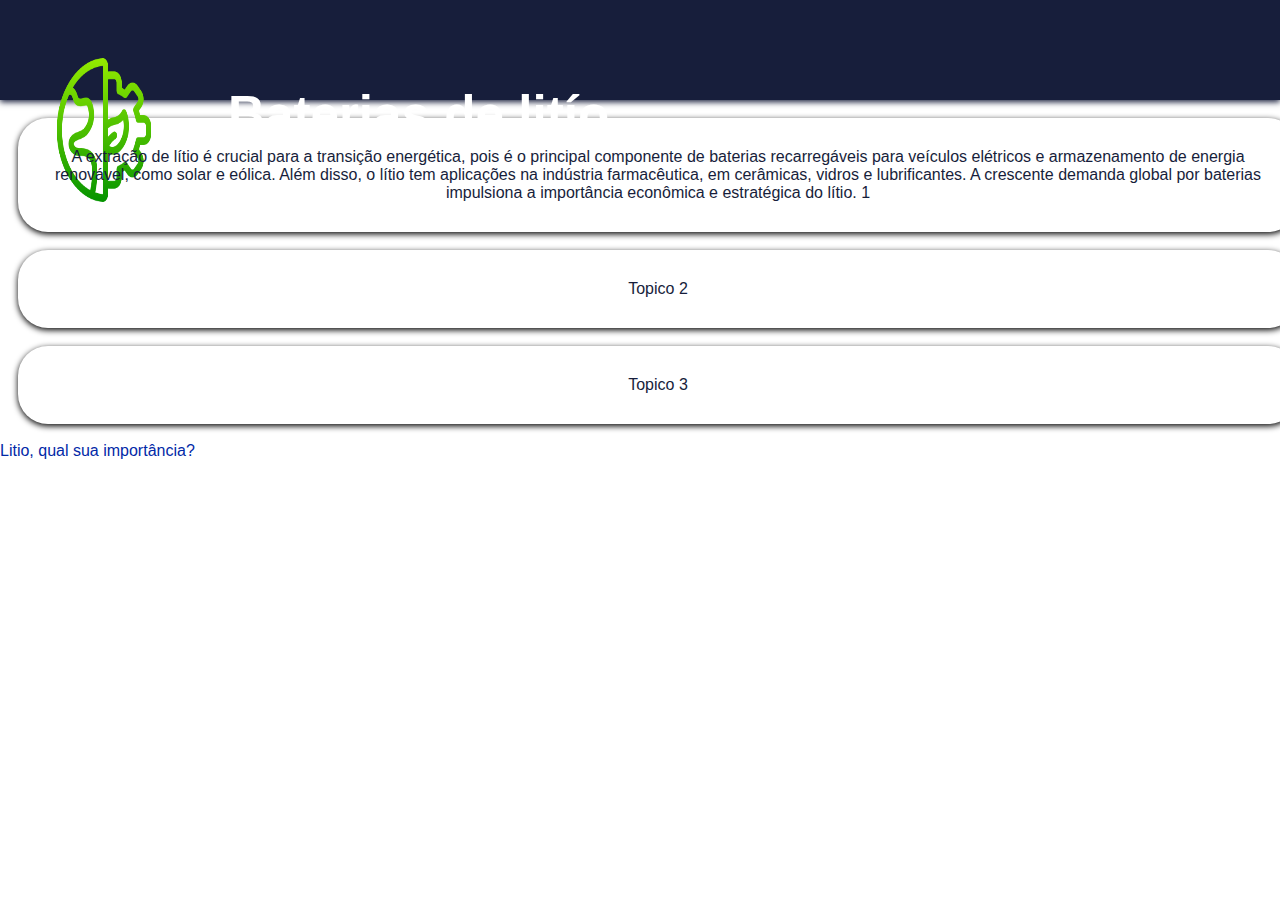
<file: atvd medidas/index.html>
<!DOCTYPE html>
<html lang="pt-br">
<head>
    <meta charset="UTF-8">
    <meta name="viewport" content="width=device-width, initial-scale=1.0">
    <link rel="shortcut icon" href="icon.png" type="image/png">
    <link rel="stylesheet" href="style/style.css">
    <title>Impactos Ambientais da Extração Litío</title>
</head>
<body>
    <header>
        <img src="icon.png" alt="Icone">
        <div class="manchete">
            <h1 class="titulo">Baterias de litío</h1>
            <h4 class="subtitulo">"O uso do litío é realmente a melhor opção?"</h4>
        </div> 

    </header>
    <main>
        <div class="top">
           
            <div class="card">A extração de lítio é crucial para a transição energética, pois é o principal componente de baterias recarregáveis para veículos elétricos e armazenamento de energia renovável, como solar e eólica. Além disso, o lítio tem aplicações na indústria farmacêutica, em cerâmicas, vidros e lubrificantes. A crescente demanda global por baterias impulsiona a importância econômica e estratégica do lítio.  1</div>
            <div class="card">Topico 2</div>
            <div class="card">Topico 3</div>
        </div>

        <section class="o que é">
        <p>Litio, qual sua importância?</p>
        </section>

    </main>
    <footer>

    </footer>
</body>
</html>
</file>
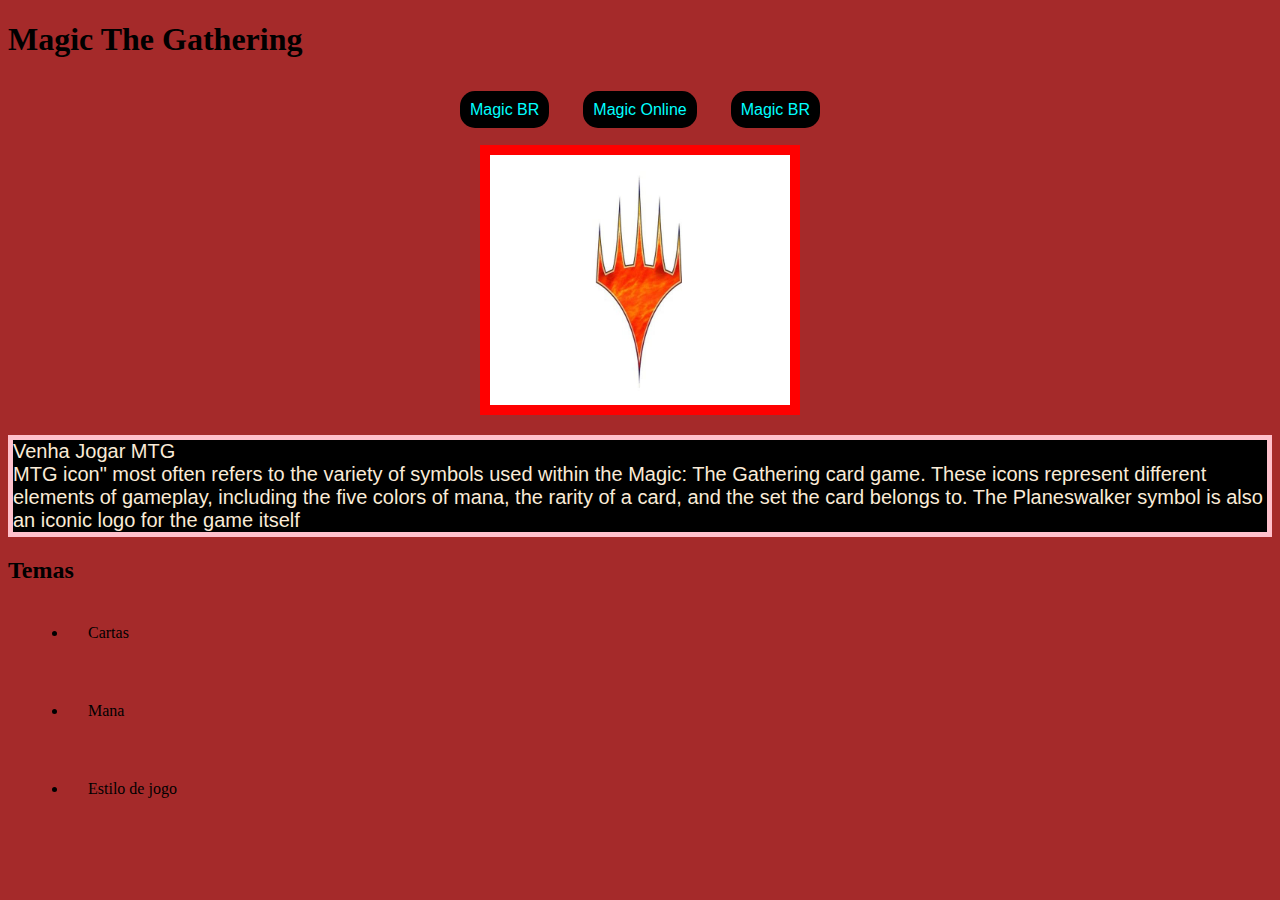
<file: Aula css/index.html>
<!DOCTYPE html>
<html lang="en">
<head>
    <link rel="shortcut icon" href="icon magic.jpg" type="image/jpg">
    <link rel="stylesheet" href="style.css">
    <meta charset="UTF-8">
    <meta name="viewport" content="width=device-width, initial-scale=1.0">
    <title>Magicss</title>
</head>
<body class="body">
    <h1>Magic The Gathering</h1>
    <nav class="navegação">
    <p class="links"><a href="https://magic.wizards.com/pt-BR" class="menu" target="_blank">Magic BR</a>
    <a href="https://www.mtgo.com/en/mtgo" class="menu" target="_blank">Magic Online</a>
    <a href="https://magic.wizards.com/pt-BR" class="menu" target="_blank">Magic BR</a></p>
</nav>

<div class="div1">
        <img class="imagem1" src="icon magic.jpg" alt="icone magic">
    </div>

<p class="primeiro_paragrafo">Venha Jogar MTG<br>MTG icon" most often refers to the variety of symbols used within the Magic: The Gathering card game. These icons represent different elements of gameplay, including the five colors of mana, the rarity of a card, and the set the card belongs to. The Planeswalker symbol is also an iconic logo for the game itself</p>
<h2>Temas</h2>
<ul class="lista1">
    <li class="tema">Cartas</li>
    <li class="tema"> Mana</li>
    <li class="tema"> Estilo de jogo</li>
</ul>
</body>
</html>
</file>
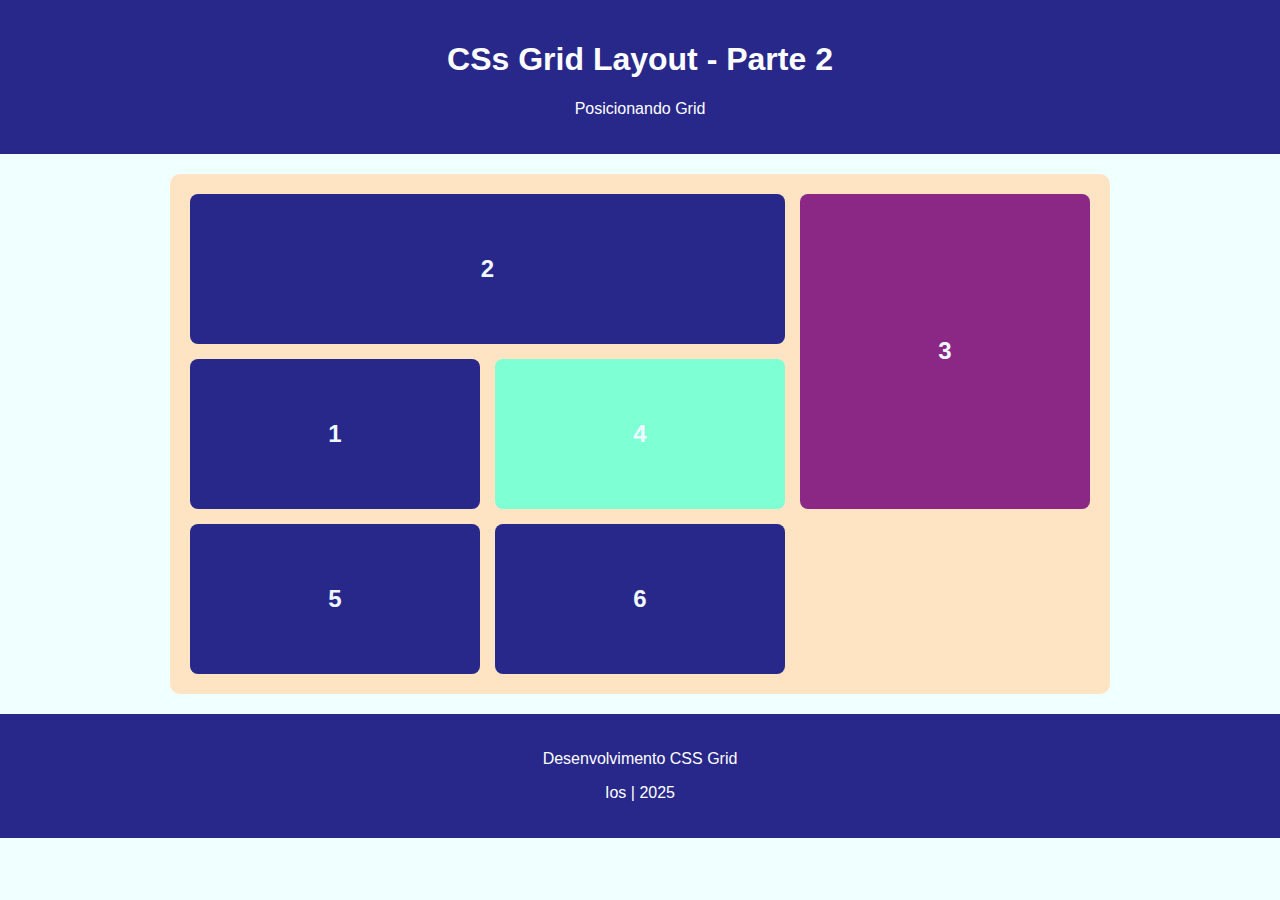
<file: aula grid pt2/index.html>
<!DOCTYPE html>
<html lang="pt-br">
<head>
    <meta charset="UTF-8">
    <meta name="viewport" content="width=device-width, initial-scale=1.0">
    <link rel="stylesheet" href="style.css">
    <title>Grids- como funcionam</title>
</head>
<body>
    <header> 
        <h1>CSs Grid Layout - Parte 2</h1>
        <p>Posicionando Grid</p>
    </header>
    <main class="container">
        <div class="item item1">1</div>
        <div class="item item2">2</div>
        <div class="item item3">3</div>
        <div class="item item4">4</div>
        <div class="item item5">5</div>
        <div class="item item6">6</div>

    </main>
    <footer>
 <p>Desenvolvimento CSS Grid</p>
 <p>Ios | 2025</p>
    </footer>
    
</body>
</html>
</file>
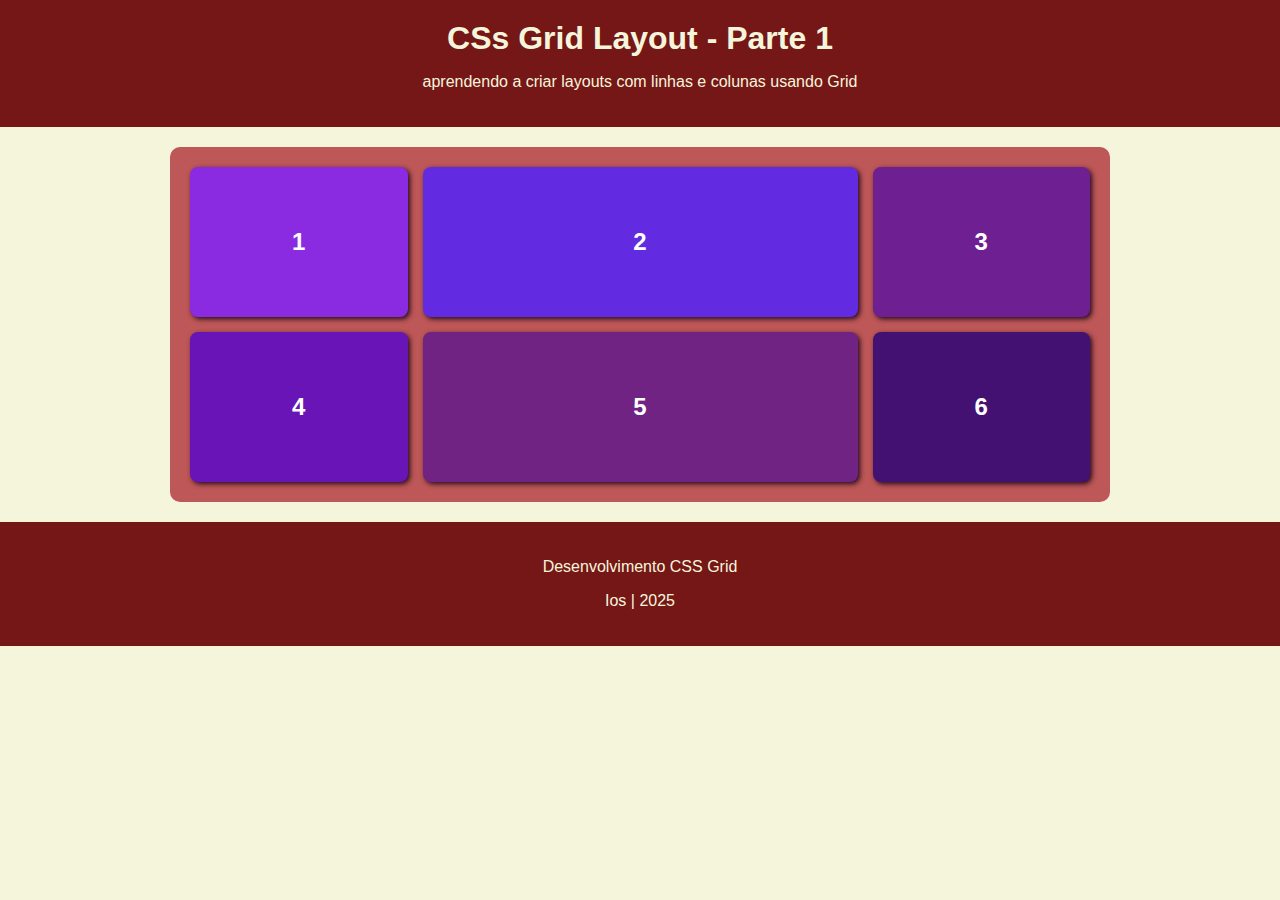
<file: aula grid/index.html>
<!DOCTYPE html>
<html lang="pt-br">
<head>
    <meta charset="UTF-8">
    <meta name="viewport" content="width=device-width, initial-scale=1.0">
    <link rel="stylesheet" href="style.css">
    <title>Grids- como funcionam</title>
</head>
<body>
    <header> 
        <h1>CSs Grid Layout - Parte 1</h1>
        <p>aprendendo a criar layouts com linhas e colunas usando Grid</p>
    </header>
    <main class="container">
        <div class="item item1">1</div>
        <div class="item item2">2</div>
        <div class="item item3">3</div>
        <div class="item item4">4</div>
        <div class="item item5">5</div>
        <div class="item item6">6</div>

    </main>
    <footer>
 <p>Desenvolvimento CSS Grid</p>
 <p>Ios | 2025</p>
    </footer>
    
</body>
</html>
</file>
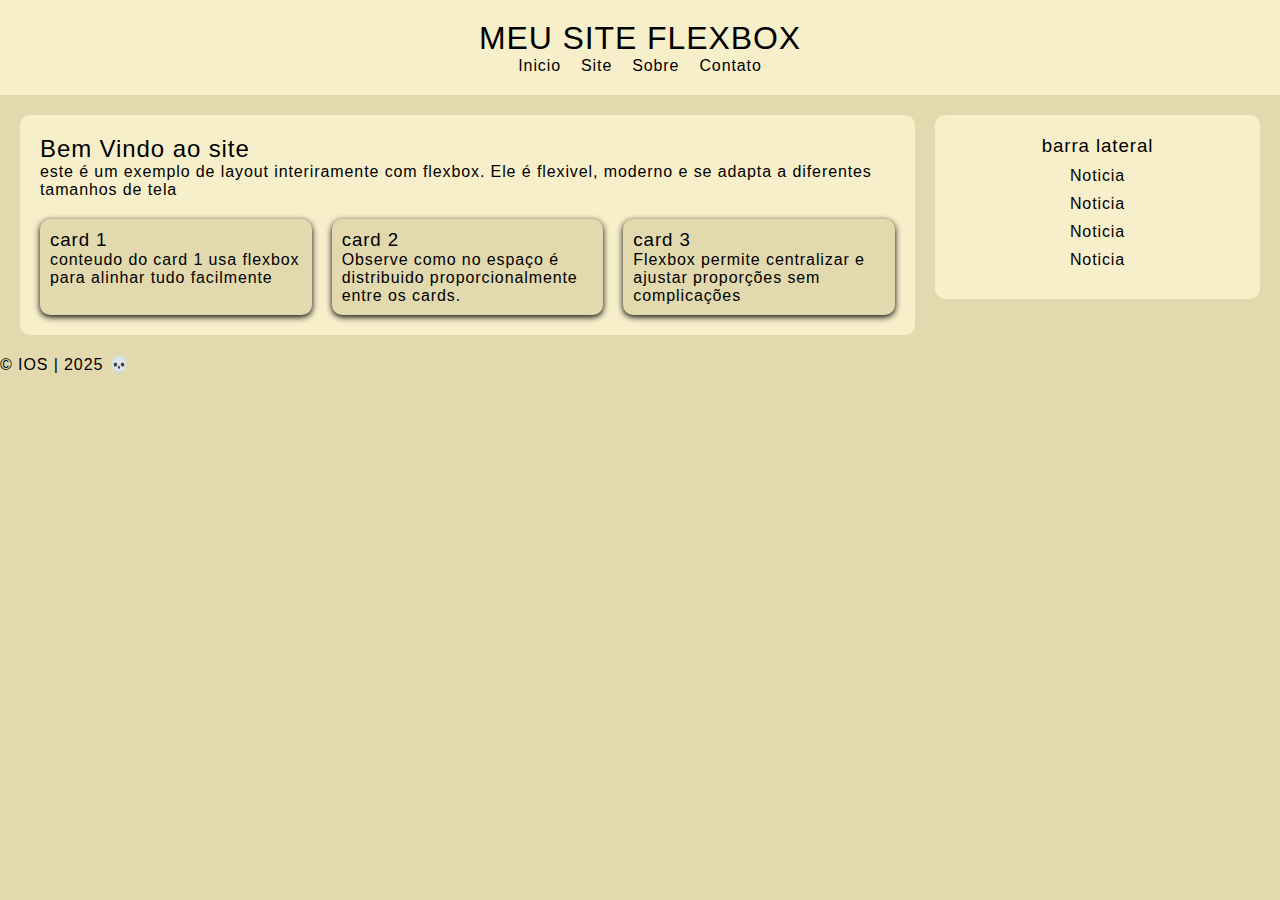
<file: aula2710]/index.html>
<!DOCTYPE html>
<html lang="en">

<head>
    <meta charset="UTF-8">
    <meta name="viewport" content="width=device-width, initial-scale=1.0">
    <link rel="stylesheet" href="style.css">
    <title>Layout com Flexbox</title>
</head>

<body>
    <header class="header">
        <h1>MEU SITE FLEXBOX</h1>
        <nav class="menu">
            <ul>
                <li><a href="">Inicio</a></li>
                <li><a href="">Site</a></li>
                <li><a href="">Sobre</a></li>
                <li><a href="">Contato</a></li>
            </ul>
        </nav>
    </header>
    <main class="main-container">
        <section class="content">
            <h2>Bem Vindo ao site</h2>
            <p> este é um exemplo de layout interiramente com flexbox. Ele é flexivel, moderno e se adapta a diferentes
                tamanhos de tela</p>
                <div class="cards">
                    <div class="card">
                        <h3>card 1</h3>
                        <p>conteudo do card 1 usa flexbox para alinhar tudo facilmente</p>
                    </div>
                    <div class="card">
                        <h3>card 2</h3>
                        <p> Observe como no espaço é distribuido proporcionalmente entre os cards.</p>
                    </div>
                    <div class="card">
                        <h3>card 3</h3>
                        <p> Flexbox permite centralizar e ajustar proporções sem complicações</p>
                    </div>
                </div>
        </section>

        <aside class="sidebar">
            <h3>barra lateral</h3>
            <ul>
                <li><a href="">Noticia</a></li>
                <li><a href="">Noticia</a></li>
                <li><a href="">Noticia</a></li>
                <li><a href="">Noticia</a></li>
            </ul>
        </aside>

    </main>
    <footer class="footer">
        <p>&copy; IOS | 2025 💀</p>
    </footer>

</body>

</html>
</file>
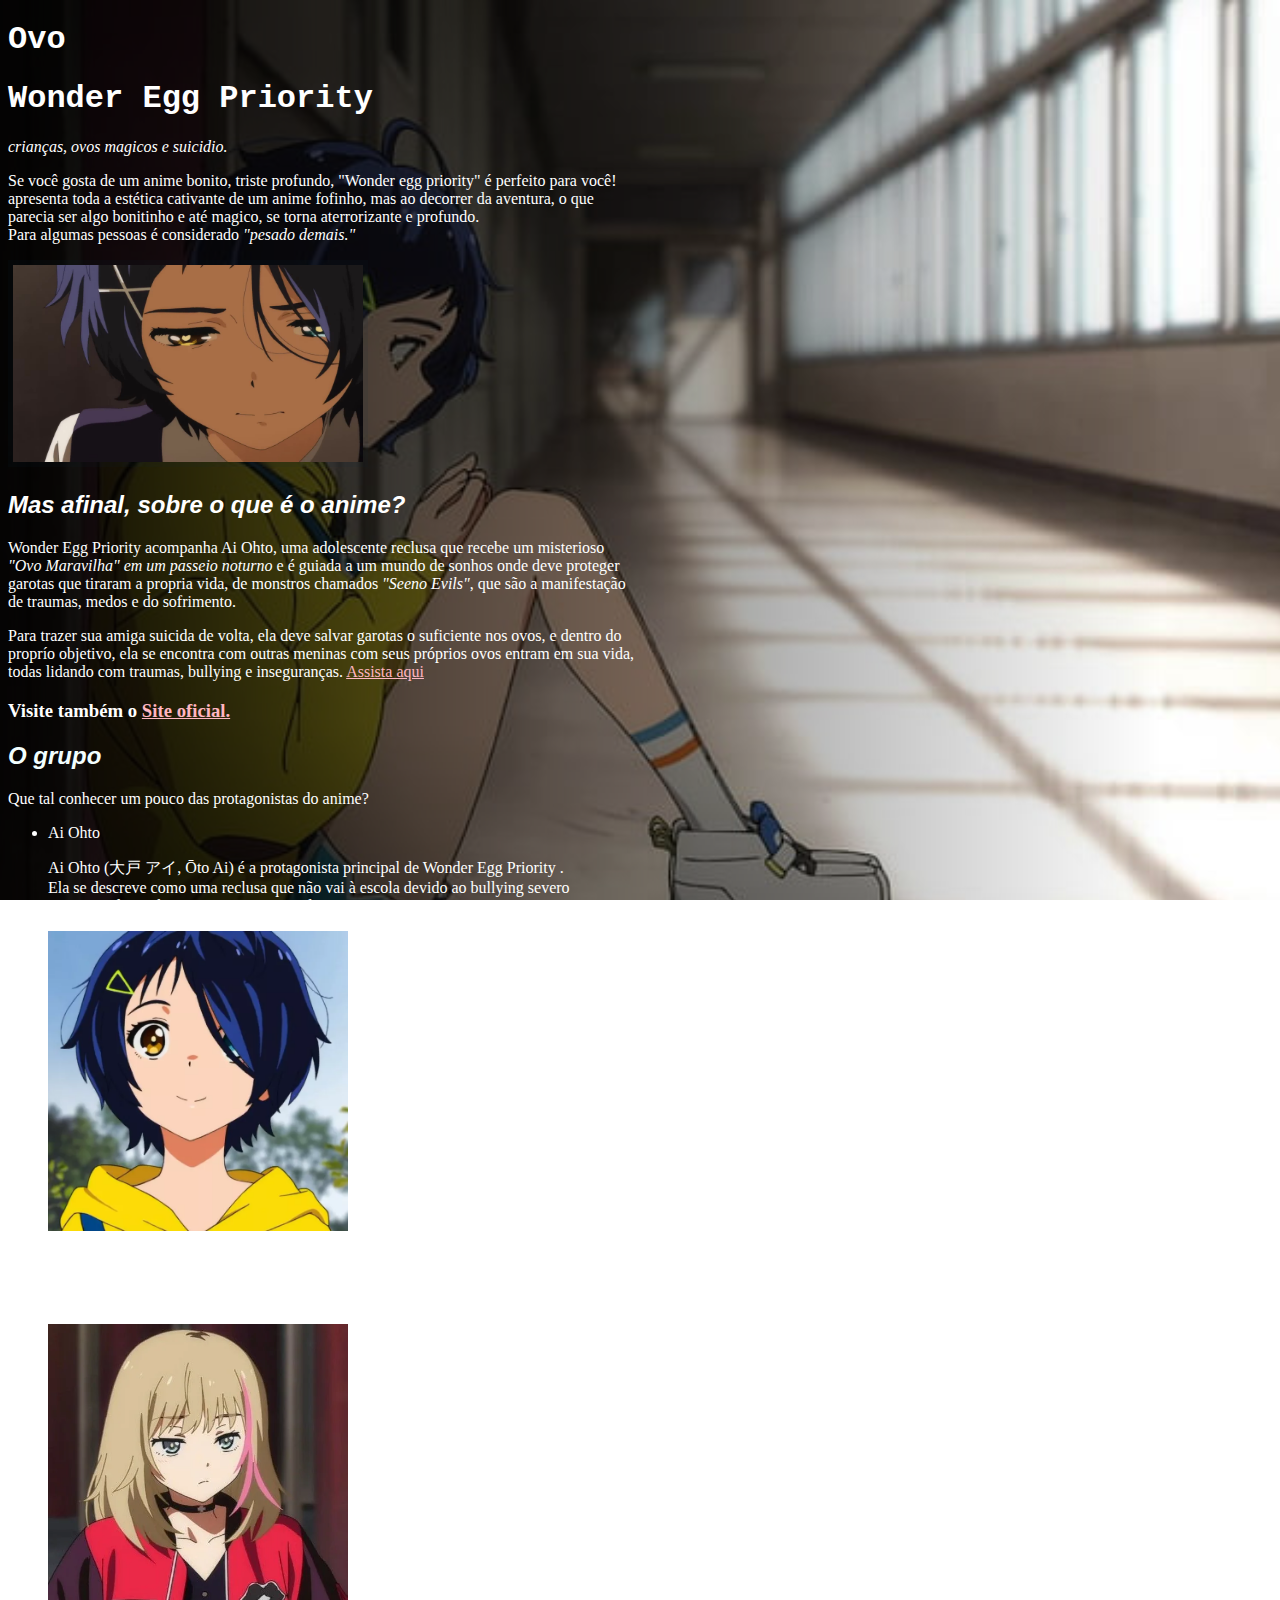
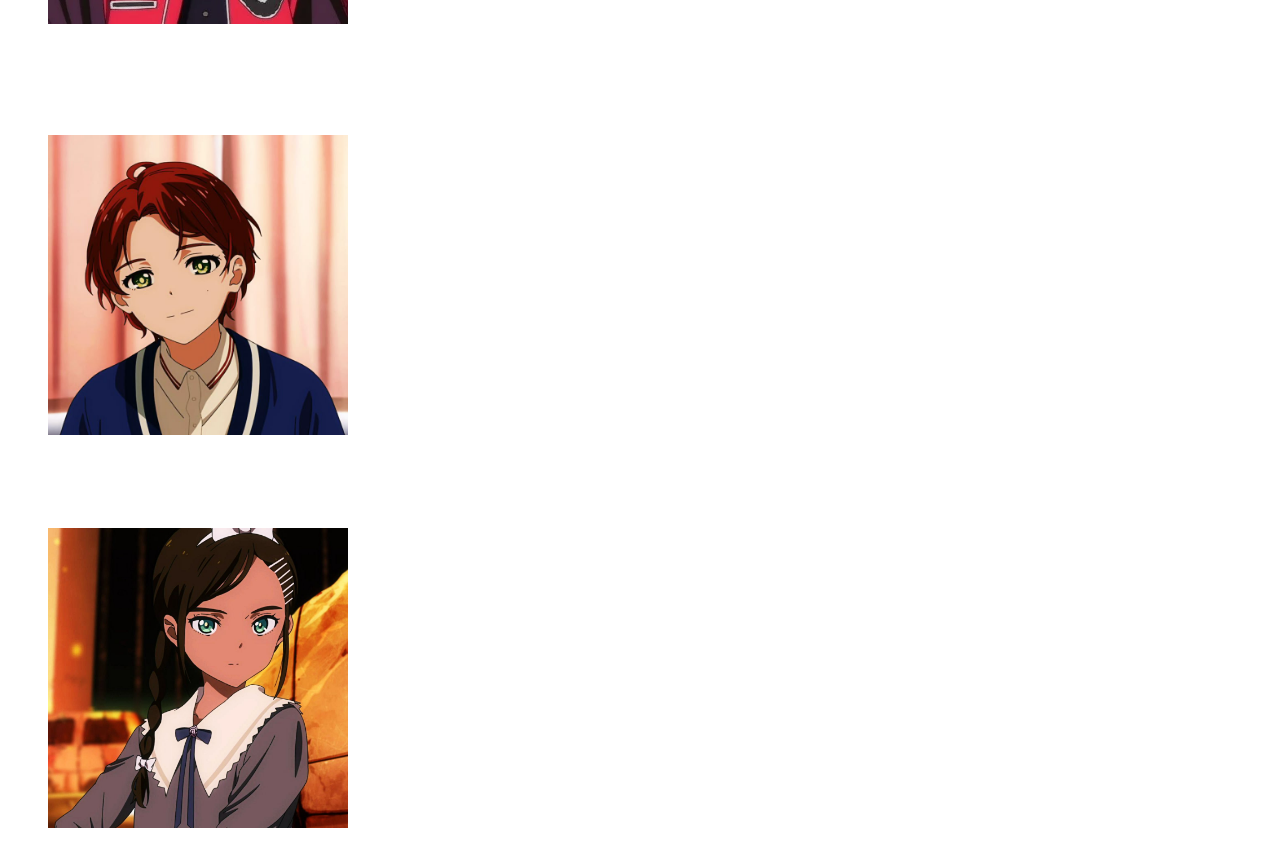
<file: aula7/index.html>
<!DOCTYPE html>
<html>
    <head>
        <link rel="shortcup icon" href="icone.jpg" type="image/jpg">
        <link rel="stylesheet" type="text/css" href="style.css">

        <title> Wonder Egg Priority - A mente e a morte</title>
        <meta charset="UTF-8">
    </head>
    <body background="fundo.png" 
    bgcolor="white" text="white" link="#FFB6C1 " vlink="ee82ee" alink="pink">
    <h1>Ovo</h1>

    <h1>Wonder Egg Priority</h1>
    <i>crianças, ovos magicos e suicidio.</i>
    <div><p>Se você gosta de um anime bonito, triste profundo, "Wonder egg priority" é perfeito para você! <br>apresenta toda a estética cativante de um anime fofinho, mas ao decorrer da aventura, o que <br>parecia ser algo bonitinho e até magico, se torna aterrorizante e profundo. <br> Para algumas pessoas é considerado <i>"pesado demais."</i></p></div>
   <img src="ai triste.jpg" alt="Ai Triste" width="350" style="border: rgba(12, 40, 66, 0.096) solid 5px;">
   <h2> Mas afinal, sobre o que é o anime?</h2>
   <p> Wonder Egg Priority acompanha Ai Ohto, uma adolescente reclusa que recebe um misterioso<br><i>"Ovo Maravilha" em um passeio noturno</i> e é guiada a um mundo de sonhos onde deve proteger<br> garotas que tiraram a propria vida, de monstros chamados <i>"Seeno Evils"</i>, que são a manifestação <br>de traumas, medos e do sofrimento.</p>
   <p>Para trazer sua amiga suicida de volta, ela deve salvar garotas o suficiente nos ovos, e dentro do<br> proprío objetivo, ela se encontra com outras meninas com seus próprios ovos entram em sua vida, <br>todas lidando com traumas, bullying e inseguranças.  <a href="https://www.crunchyroll.com/pt-br/series/GXJHM372Z/wonder-egg-priority?srsltid=AfmBOorCldinUPLm-cnza4fYbRnnaQD9u6C38r91H7DulhEAMXxKH2IJ" target="_blank"> Assista aqui</a></p>
    <h3>Visite também o <a href="https://wonder-egg-priority.com/introduction/" target="_blank"> Site oficial.</a></h3>
    <h2 style="color: rgb(243, 255, 255);"> O grupo</h2>
    <p> Que tal conhecer um pouco das protagonistas do anime? </p>
    <ul>
        <li> Ai Ohto</li>
        <p> Ai Ohto (大戸 アイ, Ōto Ai) é a protagonista principal de Wonder Egg Priority . <br>Ela se descreve como uma reclusa que não vai à escola devido ao bullying severo <br>por causa de sua heterocromia e provavelmente outros motivos.</p>
        <img src="ai ohto.png" alt="Ai ohto" width="300">
        <li>Rika Kawai</li>
        <p>Rika Kawai (川井 リカ, Kawai Rika ) é uma das personagens principais de Wonder Egg Priority.<br> Ela é uma garota que não hesita em dizer o que pensa, mesmo para pessoas que acabou de conhecer.</p>
        <img src="rika kawai.jpeg" alt="Rika Kawai" width="300">
        <li>Momoe Sawaki</li>
        <p>Momoe Sawaki (沢木桃恵, Sawaki Momoe) é uma das personagens principais de Wonder Egg Priority.<br>Ela tem uma pinta bem distinta e um corpo esguio. É frequentemente confundida com um menino e <br>é popular entre as meninas. Momoe é sobrinha de Shuichiro Sawaki.</p>
        <img src="momoe.jpg" alt="Momoe Sawaki" width="300">
        <li>Neiru Aonuma</li>
        <p>Neiru Aonuma (青沼 ねいる, Aonuma Neiru) é um sa das personagens jdjd principais de Wonder Egg Priority.<br> Ela é uma garota reservada e quieta que não fala muito e não se envolve ativamente com outras pessoas.</p>
        <img src="neiru.jpg" alt="Neiru Aonuma" width="300">
    </ul>
    
</body>
</html>
</file>
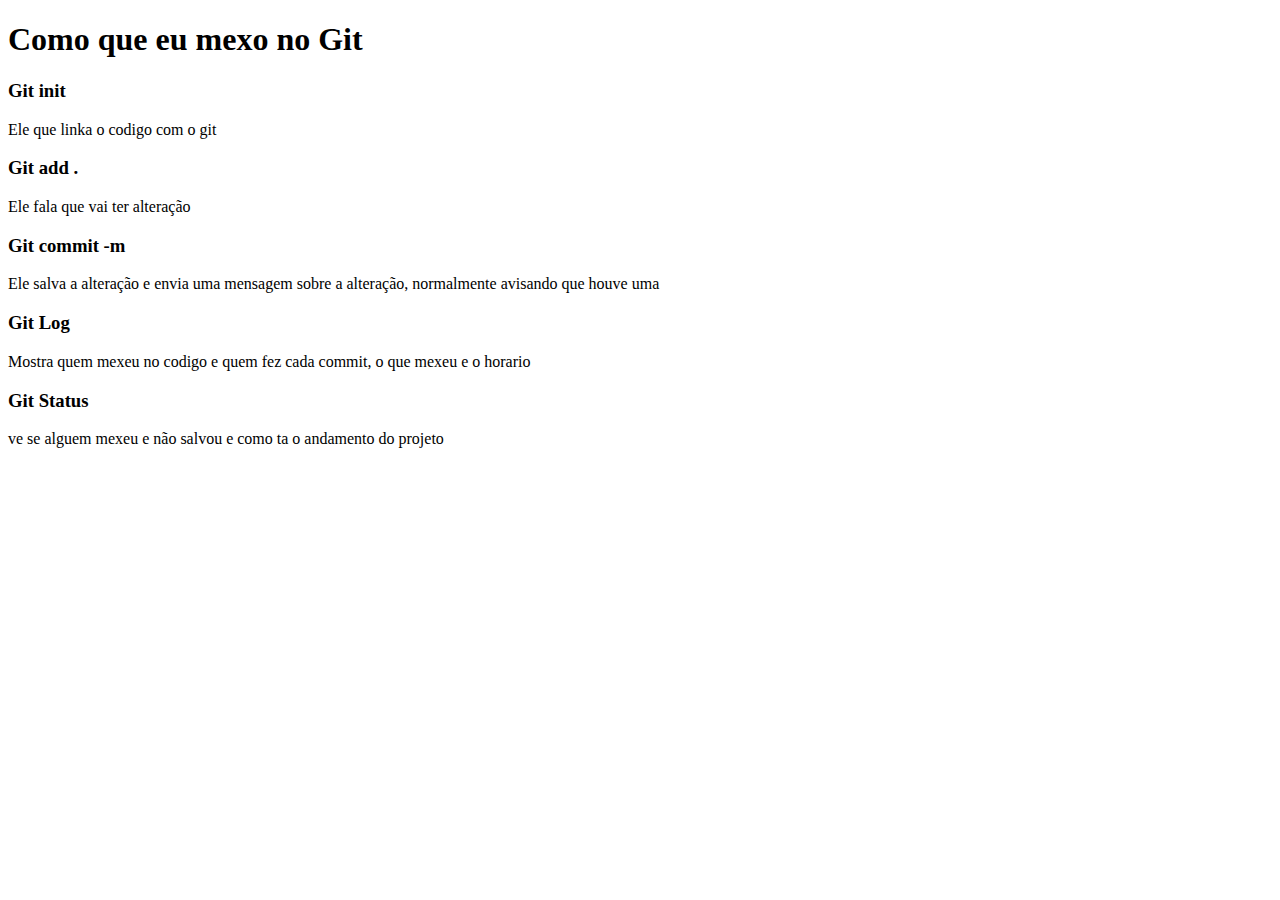
<file: aulagit/index.html>
<!DOCTYPE html>
<html lang="en">
<head>
    <meta charset="UTF-8">
    <meta name="viewport" content="width=device-width, initial-scale=1.0">
    <title>aprendendo o git</title>
</head>
<body>
    <h1>Como que eu mexo no Git</h1>

    <h3>Git init</h3>
    <p>Ele que linka o codigo com o git</p>

    <h3>Git add .</h3>
    <p>Ele fala que vai ter alteração</p>

    <h3>Git commit -m</h3>
    <p>Ele salva a alteração e envia uma mensagem sobre a alteração, normalmente avisando que houve uma</p>

    <h3>Git Log</h3>
    <p>Mostra quem mexeu no codigo e quem fez cada commit, o que mexeu e o horario</p>

    <h3>Git Status</h3>
    <p>ve se alguem mexeu e não salvou e como ta o andamento do projeto  </p>
</body>
</html>
</file>
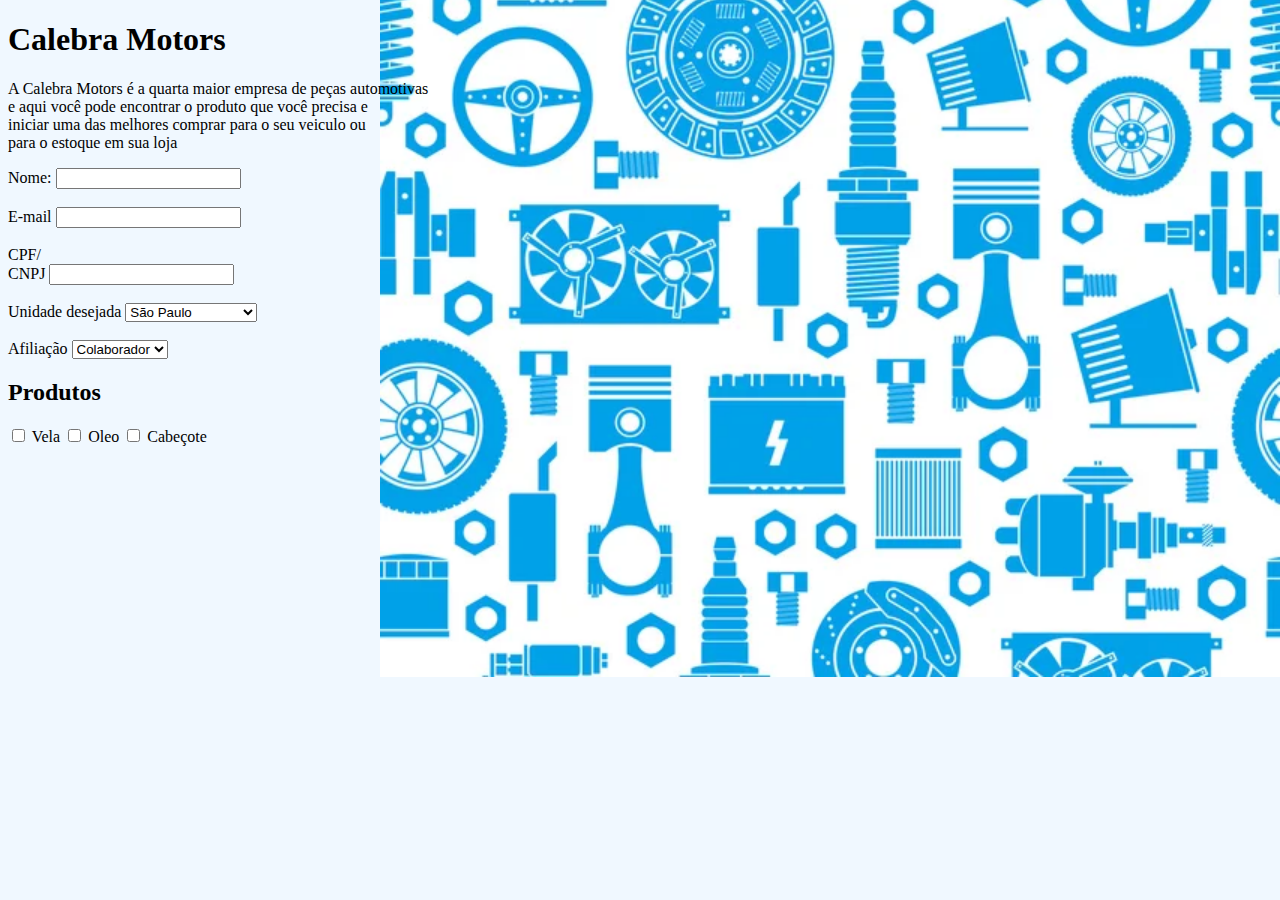
<file: jkchv/index.html>
<!DOCTYPE html>
<html lang="en">
<head>
    <link rel="shortcup icon" href="icone.png" type="image/png">
    <link rel="stylesheet" type="text/css" href="style.css">
    <meta charset="UTF-8">
    <meta name="viewport" content="width=device-width, initial-scale=1.0">
    <title>Formulario de fornecimento</title>
</head>
<body>
    <h1> Calebra Motors </h1>

    <p>A Calebra Motors é a quarta maior empresa de peças automotivas
        <br> e aqui você pode encontrar o produto que você precisa e 
        <br>iniciar uma das melhores comprar para o seu veiculo ou 
        <br>para o estoque em sua loja
    </p>
    
    <form action="#" method="post">
        <Label for="name">Nome:</Label>
        <input type="text" id="nome" name="nome" required>
        <br><br>

        <label for="email">E-mail</label>
        <input type="text" id="email" name="email">
        <br><br>

        <label for="cpf/cnpj ">CPF/<br>CNPJ</label>
        <input type="text" id="cpf/cnpj" name="cpf/cnpj">
        <br><br>

        <label for="Estado">Unidade desejada</label>
        <select id="Estado" name="Estado">
            <option value="SP"> São Paulo </option>
            <option value="RJ"> Rio de Janeiro </option>
            <option value="RS"> Rio Grande do Sul </option>
            <option value="BA"> Bahia </option>
        </select>
        <br><br>

        <label for="Afiliação">Afiliação</label>
        <select id="Afiliação" name="Afiliação">
            <option value="Col"> Colaborador </option>
            <option value="Com"> Comprador </option>
            <option value="rev"> Revendedor</option>
        </select>

        <h2>Produtos</h2>
        <input type="checkbox" id="html" name="Interesses" value="HTML">
        <label for="html"> Vela </label>
        <input type="checkbox" id="CSS" name="Interesses" value="CSS">
        <label for="CSS"> Oleo </label>
        <input type="checkbox" id="Java" name="Interesses" value="Java">
        <label for="Cabeçote"> Cabeçote </label>


    </form>
</body>
</html>
</file>
<file: atvd medidas/style/style.css>
*{
    margin: 0;
    padding: 0;
    box-sizing: border-box;
    font-family: 'Segoe UI', Tahoma, Geneva, Verdana, sans-serif;
}
body{
    background-color: #ffffff;
    color: rgb(2, 41, 167);
}

header{
    font-size: 2vw;
    width: 100vw;
    height: 100px;
    background-color: #171e3b;
    color: white;
    display: flex;
    border: 30px;
    padding: 30px;
    box-shadow: 0px 2px 6px #171e3b;
}

.manchete{
    width: 60%;
    height:300px;
    color: white;
    text-align: left;
    line-height: 150px;
    margin: 10px;
}



 img{
    width: 10vw;
    height: 20vh;
    padding: 10px;
    margin: 10px;
    margin-right: 50px;
    display: flex;
 }

.card{
        color:#171e3b;
        border-radius: 30px;
        padding: 30px;
        box-shadow: 0px 2px 6px black; 
        width: 100%;
        text-align: center;
        margin: 18px;
}

@media (max-width:1024px) {
    .card{
        width: 45%;
    }
}
@media (max-width:600px) {
    .main{
        flex-direction: column;
    }
    .card{
        width: 90%;
    }
    header, footer {
        text-align: center;
    }
}
</file>
<file: Aula css/style.css>
.body{
    background-color: brown;
}
.navegação{
    padding: 5px;
    margin: 5px;
    justify-content: center;
    display: flex;
}

.menu{
    color: aqua;
    text-decoration: none;
    padding: 10px;
    margin: 15px;
    background-color: black;
    border-radius: 15px;
}

.div1{
    justify-content: center;
    display: flex;
}

.menu{
    font-family: Impact, Haettenschweiler, 'Arial Narrow Bold', sans-serif;
}

.imagem1{
    width: 300px;
    height: 250px;
    border: 10px solid red;
}

.primeiro_paragrafo{
    color: antiquewhite;
    font-family: 'Gill Sans', 'Gill Sans MT', Calibri, 'Trebuchet MS', sans-serif;
    font-size: 20px;
    background-color: black;
    border: 5px solid pink;
}


.tema{
    padding: 20px;
    margin: 20px;
}
</file>
<file: aula grid pt2/style.css>
body{
    font-family:Arial, Helvetica, sans-serif ;
    margin: 0;
    background-color: azure;
    color: #28288b;
}

header, footer{
    text-align: center;
    background-color: #28288b;
    color: white;
    padding: 20px;
}

.container{
    display: grid;
    grid-template-columns: repeat(3,1fr);
    grid-template-rows: 150px 150px 150px;
    gap: 15px;
    padding: 20px;
    background-color: bisque;
    margin: 20px auto;
    max-width: 900px;
    border-radius: 10px;
}

.item {
    background-color:#28288b ;
    color: aliceblue;
    font-size: 24px;
    font-weight: bold;
    border-radius: 8px;
    display: flex;
    align-items: center;
    justify-content: center;
}

.item2 {
    background-color: #28288b;
    grid-column: 1 /3; /*ocupa da coluna i ate a 3*/
    grid-row: 1/2; /* ocupa a 1 ate a 2*/
}

.item3 {
    background-color: #8b2886;
    grid-column: 3 / 4; /*ocupa da coluna i ate a 3*/
    grid-row: 1 / 3; /* ocupa a 1 ate a 2*/
}

.item4  {
    background-color: aquamarine;
}
</file>
<file: aula grid/style.css>
body{
    font-family: Arial, Helvetica, sans-serif;
    margin: 0;
    background-color:beige;
    color: #751717;
    
}

header, footer {
    text-align: center;
    background-color: #751717;
    color: beige;
    padding: 20px 0;

}

header h1 {
    margin: 0;
    font-size: 2em;
}

/* Item do grid */

.item{
    background-color: rgb(233, 156, 223);
    color: white;
    font-size: 24px;
    font-weight: bold;
    border-radius: 8px;


/* centralizando o texto dentro da célula */

    display: flex;
    align-items: center;
    justify-content: center;
    box-shadow: 2px 2px 5px #240b1e;
}

.container{
    display: grid;  /* grid faz linhas e colunas */
    grid-template-columns: 1fr 2fr 1fr ;
    grid-template-rows: 150px 150px;  /*2 linhas fixas  */
    gap: 15px;
    padding: 20px;
    margin: 20px auto;
    background-color:rgb(190, 87, 87);
    max-width: 900px;
    border-radius: 10px;
}

.item1 {background-color: blueviolet;}
.item2 {background-color: #622be2;}
.item3 {background-color: #6e2092;}
.item4 {background-color: rgb(104, 20, 182);}
.item5 {background-color: rgb(112, 35, 131);}
.item6 {background-color: rgb(67, 17, 114);}
</file>
<file: aula2710]/style.css>
*{
    margin: 0;
    padding: 0;
    box-sizing: border-box;
    font-family: Impact, Haettenschweiler, 'Arial Narrow Bold', sans-serif;
    letter-spacing:0.1vh;
    font-weight: lighter;

}

body{
    background-color: #e2d9ae;
    color: black;
    display: flex;
    flex-direction: column;
    min-height: 10vh;
}

/* Cabeçalho */

.header{
    background-color: #f7efca;
    color: black;
    padding: 20px;
    text-align: center;
    justify-content: space-between;
    align-items: center;
    flex-wrap: wrap;
}

.menu ul{
    justify-content: center;
    list-style: none;
    display:flex;
    gap: 20px;
}

.menu a{
    color: black;
    text-decoration: none;
    font-weight: lighter;
    transition: color 0.3s;
    
}

.menu a:hover{
    color: purple;
}

.main-container{
    display: flex;
    flex: 1;
    padding: 20px;
    gap: 20px;
    flex-wrap: wrap;
}

.content {
    flex: 3;
    background-color: #f7efca;
    padding: 20px;
    border-radius: 10px;
}

.cards {
    display: flex;
    justify-content: space-between;
    gap: 20px;
    flex-wrap: wrap;
    margin-top: 20px;
}

.card {
    flex: 1 1 30%;
    background-color: #e2d9ae;
    border-radius: 10px;
    padding: 10px;
    box-shadow: 0 2px 6px black;
    transition: transform 0.2s;

}

.card:hover {
    transform: scale(1.05);
    transform: translate(10px);
}

.sidebar{
    text-align: center;
    flex:1 ;
    background-color: #f7efca;
    padding: 20px;
    border-radius: 10px;
    min-width: 250px;
    height: fit-content;
}

.sidebar ul {
    text-decoration: none;
    padding-top: 10px;
}

.sidebar li {
   list-style: none;
    margin-bottom: 10px;
}

.sidebar a{
    text-decoration: none;
    color: black;
}

.sidebar a:hover{
    text-decoration: underline;
    color: purple;
}

.footer{
    text-align: center;
    display: flex;
}

@media (max-width: 780px) {

    .main-container{
        flex-direction: column;
    }
     .cards{
        flex-direction: column;
     }
}
</file>
<file: aula7/style.css>
body{
    background-image:url(fundo.png);

    background-attachment:fixed;

    h1{font-family:'Courier New', Courier, monospace}
    h2{font-family: 'Lucida Sans', 'Lucida Sans Regular', 'Lucida Grande', 'Lucida Sans Unicode', Geneva, Verdana, sans-serif;font-style: italic; }
}
</file>
<file: jkchv/style.css>
body{
    background-color: aliceblue; background-image: url(fundo.jpg); background-size: 900px; background-repeat: no-repeat; background-position: right;
}
</file>
